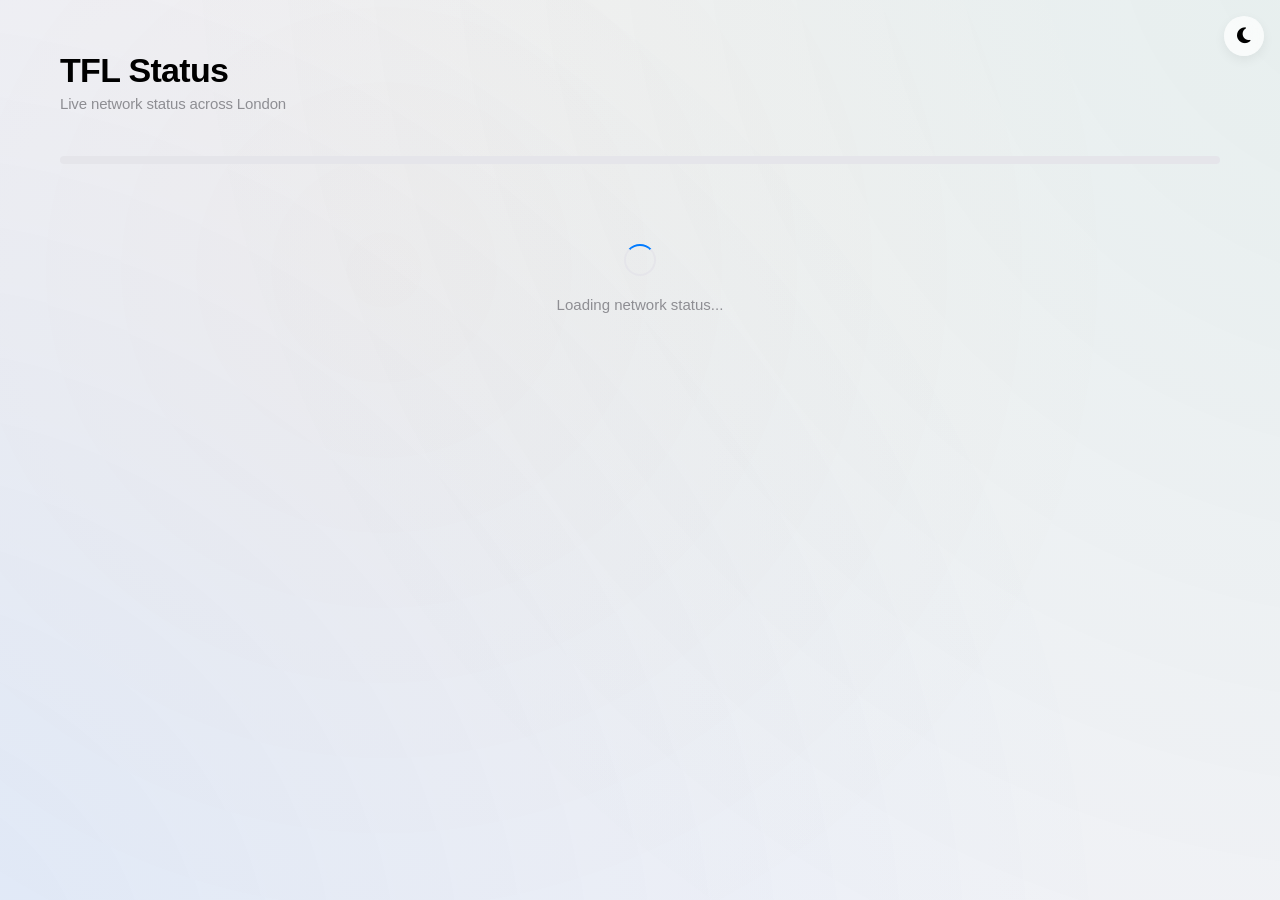
<file: index.html>
<!DOCTYPE html>
<html lang="en">
<head>
    <meta charset="UTF-8">
    <meta name="viewport" content="width=device-width, initial-scale=1.0, maximum-scale=1.0, user-scalable=no, viewport-fit=cover">
    <meta http-equiv="Cache-Control" content="no-cache, no-store, must-revalidate">
    <meta http-equiv="Pragma" content="no-cache">
    <meta http-equiv="Expires" content="0">
    <meta name="apple-mobile-web-app-capable" content="yes">
    <meta name="apple-mobile-web-app-status-bar-style" content="black-translucent">
    
    <link rel="preconnect" href="https://fonts.googleapis.com">
    <link rel="stylesheet" href="https://cdnjs.cloudflare.com/ajax/libs/font-awesome/6.4.0/css/all.min.css">
    
    <title>TFL Status</title>
    
    <style>
        :root {
            --system-font: -apple-system, BlinkMacSystemFont, 'SF Pro Display', 'SF Pro Text', 'Helvetica Neue', sans-serif;
            --bg-primary: #ffffff;
            --bg-secondary: #f2f2f7;
            --bg-tertiary: #e5e5ea;
            --text-primary: #000000;
            --text-secondary: #8e8e93;
            --accent-blue: #007aff;
            --accent-green: #34c759;
            --accent-orange: #ff9500;
            --accent-red: #ff3b30;
            --card-bg: rgba(255, 255, 255, 0.72);
            --card-border: rgba(0, 0, 0, 0.04);
            --shadow-sm: 0 1px 3px rgba(0, 0, 0, 0.04);
            --shadow-md: 0 4px 12px rgba(0, 0, 0, 0.06);
            --shadow-lg: 0 8px 24px rgba(0, 0, 0, 0.08);
            --transition-smooth: cubic-bezier(0.25, 0.1, 0.25, 1);
        }
        
        .dark-mode {
            --bg-primary: #000000;
            --bg-secondary: #1c1c1e;
            --bg-tertiary: #2c2c2e;
            --text-primary: #ffffff;
            --text-secondary: #98989d;
            --card-bg: rgba(44, 44, 46, 0.72);
            --card-border: rgba(255, 255, 255, 0.06);
            --shadow-sm: 0 1px 3px rgba(0, 0, 0, 0.2);
            --shadow-md: 0 4px 12px rgba(0, 0, 0, 0.3);
            --shadow-lg: 0 8px 24px rgba(0, 0, 0, 0.4);
        }
        
        * {
            margin: 0;
            padding: 0;
            box-sizing: border-box;
            -webkit-tap-highlight-color: transparent;
            -webkit-font-smoothing: antialiased;
            -moz-osx-font-smoothing: grayscale;
        }
        
        body {
            font-family: var(--system-font);
            background: var(--bg-secondary);
            min-height: 100vh;
            color: var(--text-primary);
            overflow-x: hidden;
            transition: background-color 0.3s var(--transition-smooth);
        }
        
        /* Animated background gradient */
        body::before {
            content: '';
            position: fixed;
            top: -50%;
            left: -50%;
            width: 200%;
            height: 200%;
            background: radial-gradient(circle at 20% 80%, rgba(0, 122, 255, 0.08) 0%, transparent 50%),
                        radial-gradient(circle at 80% 20%, rgba(52, 199, 89, 0.06) 0%, transparent 50%),
                        radial-gradient(circle at 40% 40%, rgba(255, 149, 0, 0.04) 0%, transparent 40%);
            animation: bgFloat 20s ease-in-out infinite;
            pointer-events: none;
            z-index: 0;
        }
        
        @keyframes bgFloat {
            0%, 100% { transform: translate(0, 0) rotate(0deg); }
            50% { transform: translate(-2%, -2%) rotate(1deg); }
        }
        
        .app-wrapper {
            position: relative;
            z-index: 1;
            max-width: 1200px;
            margin: 0 auto;
            padding: env(safe-area-inset-top, 0px) 0 120px;
        }
        
        /* Header - Apple style large title */
        .header {
            padding: 52px 20px 20px;
            background: transparent;
        }
        
        .header-content {
            max-width: 1200px;
            margin: 0 auto;
        }
        
        .large-title {
            font-size: 34px;
            font-weight: 700;
            letter-spacing: -0.02em;
            color: var(--text-primary);
            line-height: 1.1;
            margin-bottom: 6px;
        }
        
        .subtitle {
            font-size: 15px;
            font-weight: 400;
            color: var(--text-secondary);
            letter-spacing: -0.01em;
        }
        
        /* Segmented Control - iOS style */
        .segmented-control {
            display: flex;
            gap: 6px;
            padding: 4px;
            margin: 24px 20px 0;
            background: var(--bg-tertiary);
            border-radius: 9px;
            overflow-x: auto;
            -webkit-overflow-scrolling: touch;
            scrollbar-width: none;
        }
        
        .segmented-control::-webkit-scrollbar {
            display: none;
        }
        
        .segment-btn {
            flex: 1;
            min-width: fit-content;
            padding: 8px 16px;
            font-size: 13px;
            font-weight: 500;
            border: none;
            border-radius: 7px;
            background: transparent;
            color: var(--text-primary);
            cursor: pointer;
            transition: all 0.2s var(--transition-smooth);
            white-space: nowrap;
        }
        
        .segment-btn.active {
            background: var(--bg-primary);
            shadow: var(--shadow-sm);
        }
        
        .segment-btn:not(.active):hover {
            opacity: 0.7;
        }
        
        /* Content sections */
        .section {
            padding: 0 20px;
            margin-top: 32px;
        }
        
        .section-header {
            display: flex;
            align-items: center;
            gap: 10px;
            margin-bottom: 14px;
            padding: 0 4px;
        }
        
        .section-title {
            font-size: 20px;
            font-weight: 600;
            color: var(--text-primary);
            letter-spacing: -0.01em;
        }
        
        .section-icon {
            width: 28px;
            height: 28px;
            display: flex;
            align-items: center;
            justify-content: center;
            background: var(--accent-blue);
            border-radius: 8px;
            color: white;
            font-size: 14px;
        }
        
        .favorites-section .section-icon {
            background: linear-gradient(135deg, #ffd60a 0%, #ff9500 100%);
        }
        
        /* Cards Grid */
        .cards-grid {
            display: grid;
            grid-template-columns: repeat(auto-fill, minmax(340px, 1fr));
            gap: 12px;
        }
        
        /* Line Card - Apple grade design */
        .line-card {
            position: relative;
            background: var(--card-bg);
            backdrop-filter: blur(20px);
            -webkit-backdrop-filter: blur(20px);
            border-radius: 14px;
            padding: 16px;
            display: flex;
            align-items: center;
            gap: 14px;
            cursor: pointer;
            transition: all 0.25s var(--transition-smooth);
            border: 1px solid var(--card-border);
            box-shadow: var(--shadow-sm);
            overflow: hidden;
        }
        
        .line-card::before {
            content: '';
            position: absolute;
            left: 0;
            top: 0;
            bottom: 0;
            width: 5px;
            background: var(--line-color, var(--accent-blue));
            transition: width 0.25s var(--transition-smooth);
        }
        
        .line-card:hover {
            transform: scale(1.015);
            box-shadow: var(--shadow-md);
        }
        
        .line-card:hover::before {
            width: 6px;
        }
        
        .line-card:active {
            transform: scale(0.985);
        }
        
        /* Status indicator */
        .status-indicator {
            position: relative;
            width: 10px;
            height: 10px;
            flex-shrink: 0;
        }
        
        .status-dot {
            width: 100%;
            height: 100%;
            border-radius: 50%;
            position: relative;
            z-index: 1;
        }
        
        .status-dot.good { background: var(--accent-green); }
        .status-dot.warning { background: var(--accent-orange); }
        .status-dot.error { background: var(--accent-red); }
        
        .status-ring {
            position: absolute;
            top: 50%;
            left: 50%;
            transform: translate(-50%, -50%);
            width: 28px;
            height: 28px;
            border-radius: 50%;
            background: inherit;
            opacity: 0;
            animation: statusPulse 2s ease-out infinite;
        }
        
        @keyframes statusPulse {
            0% { transform: translate(-50%, -50%) scale(0.5); opacity: 0.4; }
            100% { transform: translate(-50%, -50%) scale(1.8); opacity: 0; }
        }
        
        /* Card content */
        .card-content {
            flex: 1;
            min-width: 0;
        }
        
        .line-name {
            font-size: 16px;
            font-weight: 600;
            color: var(--text-primary);
            letter-spacing: -0.01em;
            margin-bottom: 3px;
            white-space: nowrap;
            overflow: hidden;
            text-overflow: ellipsis;
        }
        
        .line-status-text {
            font-size: 13px;
            font-weight: 400;
            color: var(--text-secondary);
            white-space: nowrap;
            overflow: hidden;
            text-overflow: ellipsis;
        }
        
        /* Star button - refined */
        .favorite-btn {
            width: 36px;
            height: 36px;
            border-radius: 50%;
            border: none;
            background: var(--bg-tertiary);
            cursor: pointer;
            display: flex;
            align-items: center;
            justify-content: center;
            transition: all 0.2s var(--transition-smooth);
            flex-shrink: 0;
            position: relative;
            overflow: hidden;
        }
        
        .favorite-btn i {
            font-size: 16px;
            color: var(--text-secondary);
            transition: all 0.25s var(--transition-smooth);
        }
        
        .favorite-btn.active {
            background: transparent;
        }
        
        .favorite-btn.active i {
            color: #ffd60a;
            filter: drop-shadow(0 1px 3px rgba(255, 214, 10, 0.4));
        }
        
        .favorite-btn:hover {
            transform: scale(1.08);
            background: var(--bg-tertiary);
        }
        
        .favorite-btn.active:hover {
            background: rgba(255, 214, 10, 0.12);
        }
        
        .favorite-btn:active {
            transform: scale(0.95);
        }
        
        /* Theme toggle - minimal */
        .theme-toggle {
            position: fixed;
            top: calc(env(safe-area-inset-top, 0px) + 16px);
            right: 16px;
            width: 40px;
            height: 40px;
            border-radius: 50%;
            border: none;
            background: var(--card-bg);
            backdrop-filter: blur(20px);
            -webkit-backdrop-filter: blur(20px);
            cursor: pointer;
            display: flex;
            align-items: center;
            justify-content: center;
            font-size: 18px;
            box-shadow: var(--shadow-md);
            transition: all 0.25s var(--transition-smooth);
            z-index: 100;
            color: var(--text-primary);
        }
        
        .theme-toggle:hover {
            transform: scale(1.08);
        }
        
        .theme-toggle:active {
            transform: scale(0.95);
        }
        
        /* Loading state */
        .loading-container {
            display: flex;
            flex-direction: column;
            align-items: center;
            justify-content: center;
            padding: 80px 20px;
            gap: 20px;
        }
        
        .loading-spinner {
            width: 32px;
            height: 32px;
            border: 2.5px solid var(--bg-tertiary);
            border-top-color: var(--accent-blue);
            border-radius: 50%;
            animation: spinnerRotate 0.7s linear infinite;
        }
        
        @keyframes spinnerRotate {
            to { transform: rotate(360deg); }
        }
        
        .loading-text {
            font-size: 15px;
            color: var(--text-secondary);
            font-weight: 400;
        }
        
        /* Empty state */
        .empty-state {
            text-align: center;
            padding: 60px 20px;
            color: var(--text-secondary);
        }
        
        .empty-state-icon {
            width: 56px;
            height: 56px;
            margin: 0 auto 16px;
            background: var(--bg-tertiary);
            border-radius: 50%;
            display: flex;
            align-items: center;
            justify-content: center;
            font-size: 22px;
            opacity: 0.6;
        }
        
        .empty-state-text {
            font-size: 15px;
            font-weight: 400;
        }
        
        /* Responsive */
        @media (max-width: 768px) {
            .large-title { font-size: 28px; }
            .cards-grid { grid-template-columns: 1fr; }
            .segmented-control { margin-left: 16px; margin-right: 16px; }
            .section { padding-left: 16px; padding-right: 16px; }
        }
        
        /* Safe area for notched devices */
        @supports (padding: max(0px)) {
            .header { padding-left: max(20px, env(safe-area-inset-left)); padding-right: max(20px, env(safe-area-inset-right)); }
            .section { padding-left: max(20px, env(safe-area-inset-left)); padding-right: max(20px, env(safe-area-inset-right)); }
        }
    </style>
</head>
<body>
    <button id="theme-toggle" class="theme-toggle" aria-label="Toggle theme">
        <i class="fas fa-moon"></i>
    </button>
    
    <div class="app-wrapper">
        <header class="header">
            <div class="header-content">
                <h1 class="large-title">TFL Status</h1>
                <p class="subtitle">Live network status across London</p>
            </div>
        </header>
        
        <nav class="segmented-control" id="filter-control">
            <!-- Dynamically populated -->
        </nav>
        
        <main id="main-content">
            <div class="loading-container" id="loading-state">
                <div class="loading-spinner"></div>
                <span class="loading-text">Loading network status...</span>
            </div>
            
            <div id="content-area" style="display: none;">
                <section class="section favorites-section" id="favorites-section" style="display: none;">
                    <div class="section-header">
                        <div class="section-icon">
                            <i class="fas fa-star"></i>
                        </div>
                        <h2 class="section-title">Favorites</h2>
                    </div>
                    <div class="cards-grid" id="favorites-grid"></div>
                </section>
                
                <section class="section">
                    <div class="section-header">
                        <div class="section-icon">
                            <i class="fas fa-layer-group"></i>
                        </div>
                        <h2 class="section-title">All Lines</h2>
                    </div>
                    <div class="cards-grid" id="all-lines-grid"></div>
                </section>
            </div>
            
            <div class="empty-state" id="error-state" style="display: none;">
                <div class="empty-state-icon">
                    <i class="fas fa-exclamation-triangle"></i>
                </div>
                <p class="empty-state-text">Unable to load network status.<br>Please check your connection.</p>
            </div>
        </main>
    </div>

    <script src="config.js"></script>
    <script src="api.js"></script>
    <script src="utils.js"></script>
    <script src="storage.js"></script>
    <script src="errorHandler.js"></script>
    <script src="errorUI.js"></script>
    <script src="tfl-app.js"></script>
    
    <script>
        if ('serviceWorker' in navigator) {
            window.addEventListener('load', () => {
                navigator.serviceWorker.register('/sw.js').catch(console.error);
            });
        }
    </script>
</body>
</html>
</file>
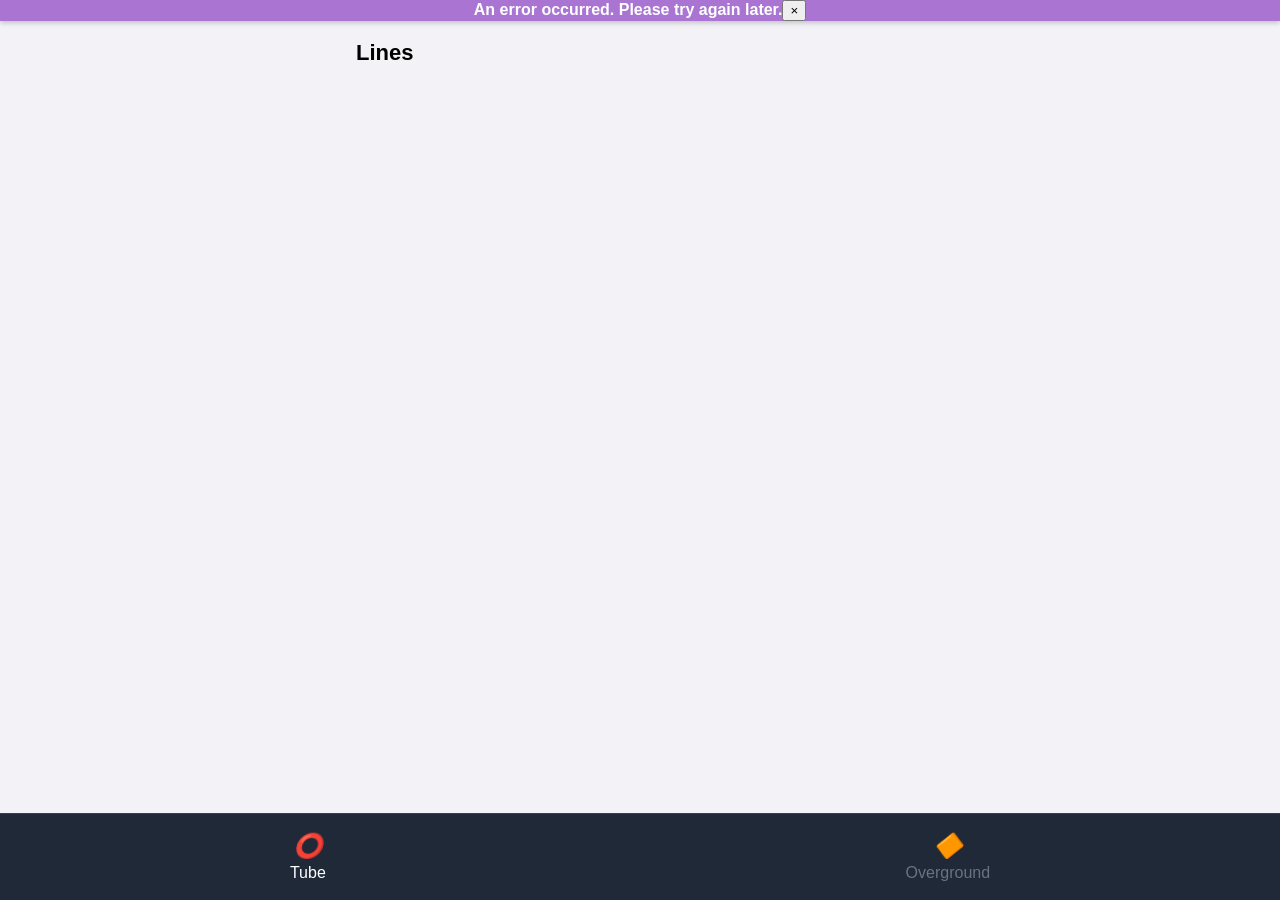
<file: find.html>
<!DOCTYPE html>
<html lang="en">
<head>
    <meta charset="UTF-8">
    <meta name="viewport" content="width=device-width, initial-scale=1.0">
<meta http-equiv="Cache-Control" content="no-cache, no-store, must-revalidate">
<meta http-equiv="Pragma" content="no-cache">
<meta http-equiv="Expires" content="0">
    <link rel="stylesheet" href="lines.css">
    <link rel="stylesheet" href="station.css">
    <link rel="stylesheet" href="arrivals.css">

    <title>Live Timetable</title>
<link href="/timetables/favicon.ico" rel="icon" type="image/x-icon">

    <link rel="stylesheet" href="https://cdnjs.cloudflare.com/ajax/libs/font-awesome/6.0.0-beta3/css/all.min.css">

</head>
<body>

    <div class="container" id="timetable-container">
        <!-- Timetable options will be inserted here by JavaScript -->
    </div>


    <div class="container" id="space">
        <!-- Timetable options will be inserted here by JavaScript -->
    </div>

    <script src="app.js"></script>
    <script src="config.js"></script>
    <script src="api.js"></script>
    <script src="utils.js"></script>
    <script src="storage.js"></script>
    <script src="lines.js"></script>
    <script src="stations.js"></script>
    <script src="arrivals.js"></script>
    <script src="errorHandler.js"></script>
    <script src="errorUI.js"></script>
 <!--   <script src="https://cdn.jsdelivr.net/npm/coi-serviceworker@0.1.6/coi-serviceworker.min.js"></script> -->
</body>
</html>
</file>
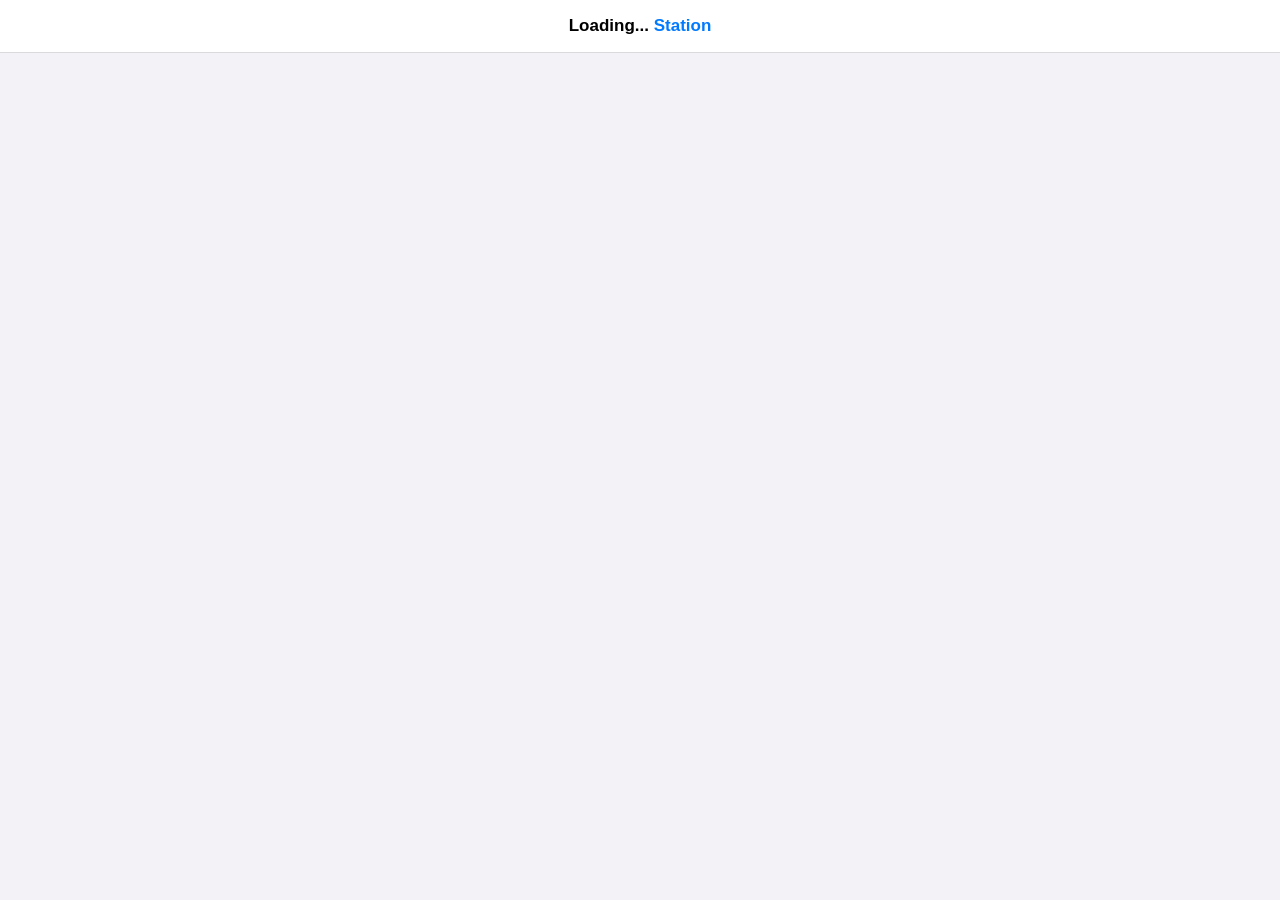
<file: timetable.html>
<!DOCTYPE html>
<html lang="en">
<head>
    <meta charset="UTF-8">
    <meta name="viewport" content="width=device-width, initial-scale=1.0">
<meta http-equiv="Cache-Control" content="no-cache, no-store, must-revalidate">
<meta http-equiv="Pragma" content="no-cache">
<meta http-equiv="Expires" content="0">


    <link rel="stylesheet" href="styles.css">
    <title>Live Timetable</title>
   
</head>
<body>
    <header>
        <div class="logo">Loading... <span>Station</span></div>
    </header>
    <div class="container" id="timetable-container">
        <!-- Timetable options will be inserted here by JavaScript -->
    </div>

    <script src="tfl-api.js"></script>
 <!--   <script src="https://cdn.jsdelivr.net/npm/coi-serviceworker@0.1.6/coi-serviceworker.min.js"></script> -->
</body>
</html>
</file>
<file: lines.css>
/* Base styles */
body {
    font-family: -apple-system, BlinkMacSystemFont, 'Helvetica Neue', sans-serif;
    background-color: #f2f2f7;
    margin: 0;
    padding: 0;
    color: #000000;
}

.container {
    max-width: 600px;
    margin: 0 auto;
    padding: 16px;
}

/* Header styling */
header {
    text-align: center;
    padding: 16px 0;
    margin-bottom: 16px;
    background-color: #ffffff;
    border-bottom: 1px solid rgba(0, 0, 0, 0.1);
}

.logo {
    font-size: 20px;
    font-weight: 600;
    color: #000000;
}

/* Airport-style card styling */
.airport-style {
    display: flex;
    align-items: center;
    background-color: #2c2c36;
    color: white;
    padding: 16px;
    border-radius: 12px;
    margin-bottom: 12px;
    position: relative;
}

.overground-line.airport-style {
    box-shadow: inset 0 0 0 2px var(--line-color, #EE7C0E);
}

.status-indicator {
    width: 16px;
    height: 16px;
    border-radius: 50%;
    margin-right: 16px;
    flex-shrink: 0;
}

.line-content {
    flex-grow: 1;
}

.line-title {
    font-size: 18px;
    font-weight: 600;
    margin: 0;
}

.controls-container {
    display: flex;
    align-items: center;
    gap: 12px;
}

.status-icon {
    font-weight: bold;
}

.status-icon.check {
    color: #4CD964;
}

.status-icon.warning {
    color: #FF9500;
}

.options-button {
    background: none;
    border: none;
    color: rgba(255, 255, 255, 0.5);
    font-size: 16px;
    cursor: pointer;
    padding: 0;
}

/* Section headers */
.section-header {
    font-size: 22px;
    font-weight: 700;
    margin: 24px 16px 16px 16px;
    color: #000000;
}

/* For dark mode support */
@media (prefers-color-scheme: dark) {
    body {
        background-color: #1c1c1e;
        color: #ffffff;
    }

    header, .search-container {
        background-color: #2c2c2e;
        border-bottom-color: rgba(255, 255, 255, 0.1);
    }

    .logo {
        color: #ffffff;
    }

    .section-header {
        color: #ffffff;
    }
}

/* Mode filters styling to match station filters */
.mode-filters {
    display: flex;
    overflow-x: auto;
    padding: 12px 16px;
    margin-bottom: 8px;
    -webkit-overflow-scrolling: touch;
    background-color: #2c2c36;
    border-radius: 12px;
}

.mode-filter {
    padding: 8px 16px;
    margin-right: 8px;
    background-color: rgba(255, 255, 255, 0.1);
    border-radius: 20px;
    font-size: 15px;
    font-weight: 500;
    color: rgba(255, 255, 255, 0.7);
    white-space: nowrap;
    border: none;
    transition: background-color 0.2s, color 0.2s;
}

.mode-filter.active {
    background-color: #007aff;
    color: #ffffff;
}

.mode-filter:last-child {
    margin-right: 0;
}

/* For dark mode support */
@media (prefers-color-scheme: dark) {
    .mode-filters {
        background-color: #2c2c36;
    }

    .mode-filter {
        background-color: rgba(255, 255, 255, 0.1);
        color: rgba(255, 255, 255, 0.7);
    }
}

.app-footer {
    position: fixed;
    bottom: 0;
    left: 0;
    right: 0;
    display: flex;
    justify-content: space-around;
    background-color: white;
    border-top: 1px solid #e0e0e0;
    padding: 10px 0;
    z-index: 100;
}

.footer-item {
    display: flex;
    flex-direction: column;
    align-items: center;
    padding: 5px 0;
    color: #7B7B7B;
    cursor: pointer;
}

.footer-item.active {
    color: #0098D4;
}

.footer-icon {
    font-size: 24px;
    margin-bottom: 4px;
}

.tube-icon::before {
    content: "⭕";
}

.overground-icon::before {
    content: "🔶";
}

.app-footer {
    position: fixed;
    bottom: 0;
    left: 0;
    right: 0;
    display: flex;
    justify-content: space-around;
    align-items: center;
    background-color: #1f2937;
    padding: 10px 0;
    border-top: 1px solid rgba(255, 255, 255, 0.1);
    z-index: 100;
}

.footer-item {
    display: flex;
    flex-direction: column;
    align-items: center;
    justify-content: center;
    color: #6b7280;
    cursor: pointer;
    padding: 8px 12px;
    border-radius: 8px;
}

.footer-item.active {
    color: #ffffff;
}

.footer-icon {
    font-size: 24px;
    margin-bottom: 4px;
}

.special-button {
    background-color: #4ade80;
    color: white;
    width: 48px;
    height: 48px;
    border-radius: 50%;
    display: flex;
    align-items: center;
    justify-content: center;
    margin-bottom: 15px;
    box-shadow: 0 4px 6px rgba(0, 0, 0, 0.1);
}

.special-button .footer-icon {
    margin: 0;
    font-size: 28px;
}

/* Make the skull icon red */
.footer-item[data-mode="skull"] i {
    color: rgba(250, 117, 0, 0.98);
}

/* Make the skull icon red */
.footer-item[data-mode="bus"] i {
    color: #b45656;
}

.error-container {
    position: fixed;
    top: 0;
    left: 0;
    width: 100%;
    background-color: rgba(162, 103, 207, 0.9);
    color: white;
    padding: 0px 0px;
    z-index: 1000;
    text-align: center;
    font-weight: bold;
    box-shadow: 0 2px 5px rgba(0, 0, 0, 0.2);


}
</file>
<file: station.css>
/* iOS-inspired Station Display CSS */

.platform-header {
    background-color: #1c1c1e;
    padding: 8px 16px;
    font-weight: 600;
    font-size: 14px;
    color: #8e8e93;
}

.line-title {
    font-size: 17px;
    font-weight: 600;
    text-align: center;
    margin: 0;
    color: #000000;
}

.line-filter {
    padding: 6px 12px;
    border-radius: 16px;
    font-size: 14px;
    font-weight: 500;
    border: none;
    opacity: 0.7;
    transition: opacity 0.2s;
}

.line-filter.active {
    opacity: 1;
}

.arrival-line {
    font-weight: 600;
    font-size: 16px;
    font-weight: 600;
    margin-right: 12px;
    min-width: 80px;
}

.line-filters {
    display: flex;
    overflow-x: auto;
    padding: 12px 16px;
    gap: 8px;
    background-color: #1c1c1e;
    -webkit-overflow-scrolling: touch;
}

.last-updated {
    font-size: 12px;
    color: #8e8e93;
    text-align: center;
    margin-top: 4px;
}

.arrival-line_ {
    font-weight: 600;
    margin-right: 12px;
    min-width: 80px;
}

.station-item {
    display: flex;
    align-items: center;
    gap: 12px;
    padding: 14px 20px;
    color: #ffffff;
    border-bottom: 1px solid rgba(255, 255, 255, 0.1);
}

/* Header styling */
.station-header {
    background-color: #ffffff;
    padding: 16px 20px;

    position: relative;
    border-bottom-color: rgba(255, 255, 255, 0.1);
}

.arrival-destination {
    color: #8e8e93;
    font-size: 14px;
    flex-grow: 1;
}

.arrival-info {
    display: flex;
    flex-direction: column;
    align-items: flex-end;
    text-align: right;
}

.arrival-time {
    font-weight: 600;
    font-size: 16px;
    color: #007aff;
}

.arrival-expected {
    font-size: 12px;
    color: #8e8e93;
    margin-top: 2px;
}

/*==================================================================*/

/* Base styles */
.station-container_ {
    font-family: -apple-system, BlinkMacSystemFont, 'Helvetica Neue', sans-serif;
    max-width: 600px;
    margin: 0 auto;
    background-color: #f2f2f7;
    border-radius: 12px;
    overflow: hidden;
    box-shadow: 0 8px 20px rgba(0, 0, 0, 0.1);
}



.back-button {
    color: #007aff;
    font-size: 17px;
    font-weight: 400;
    background: none;
    border: none;
    padding: 8px 12px 8px 0;
    cursor: pointer;
    display: flex;
    align-items: center;
}

.back-button::before {
    content: "←";
    margin-right: 6px;
}

.line-title {
    font-size: 17px;
    font-weight: 600;
    text-align: center;
    margin: 0;
    color: #000000;
}

/* Station list styling */
.station-list {
    list-style: none;
    margin: 0;
    padding: 0;
    background-color: #ffffff;
}





.station-item:last-child {
    border-bottom: none;
}

.station-item:active {
    background-color: #d1d1d6;
}

/* Add chevron icon to indicate tappable items */
.station-item::after {
    content: "›";
    margin-left: auto;
    color: #c7c7cc;
    font-size: 20px;
    font-weight: 300;
}

/* Search bar styling */
.search-container_ {
    padding: 10px 16px;
    background-color: #f2f2f7;
}

.search-bar_ {
    background-color: #e4e4e8;
    border-radius: 10px;
    padding: 8px 15px;
    display: flex;
    align-items: center;
}

.search-bar input {
    border: none;
    background: transparent;
    font-size: 17px;
    width: 100%;
    outline: none;
    color: #000000;
}

.search-bar input::placeholder {
    color: #8e8e93;
}

/* Index list (alphabetical quick-jump) */
.index-list_ {
    position: absolute;
    right: 5px;
    top: 50%;
    transform: translateY(-50%);
    display: flex;
    flex-direction: column;
    font-size: 11px;
    color: #007aff;
}

.index-item_ {
    padding: 2px 4px;
}

/* Favorite station styling */
.favorite-icon {
    font-size: 20px;
    color: rgba(200, 200, 200, 0.5);
    cursor: pointer;
    margin-right: 12px;
    transition: color 0.2s, transform 0.2s;
}

.favorite-icon.active {
    color: #FFD700; /* Gold color for active stars */
}

.favorite-icon:hover {
    transform: scale(1.2);
}

.favorite-station {
    background-color: rgba(255, 215, 0, 0.02); /* Subtle gold background */
    border-left: 3px solid rgba(255, 215, 0, 0.34); /* Gold border */
}

.station-name_des {
    margin-left: 10px;
}

/* Section headers for favorites */
.section-header_des {
    font-size: 16px;
    font-weight: 600;
    padding: 5px 20px;
    background-color: #f2f2f7;
    color: #8e8e93;
    border-bottom: 1px solid rgba(0, 0, 0, 0.1);
}

/* For dark mode support */
@media (prefers-color-scheme: dark) {
    .station-container {
        background-color: #1c1c1e;
    }

    .station-header, .station-list {
        background-color: #2c2c2e;
    }

    .station-item_ {
        color: #ffffff;
        border-bottom-color: rgba(255, 255, 255, 0.1);
    }

    .line-title {
        color: #ffffff;
    }

    .search-container {
        background-color: #1c1c1e;
    }

    .search-bar {
        background-color: #3a3a3c;
    }

    .search-bar input {
        color: #ffffff;
    }

    .section-header {
        background-color: #1c1c1e;
        color: #8e8e93;
        border-bottom-color: rgba(255, 255, 255, 0.1);
    }

}
</file>
<file: arrivals.css>
/* Apple Watch-inspired Detail View Styles */

/* Container that looks like an Apple Watch */
.watch-container {
    font-family: -apple-system, BlinkMacSystemFont, 'SF Pro Display', 'Helvetica Neue', sans-serif;
    background-color: #000000;
    max-width: 360px;
    margin: 0 auto;
    border-radius: 44px;
    overflow: hidden;
    color: white;
    box-shadow: 0 10px 30px rgba(0, 0, 0, 0.3);
    position: relative;
}

/* Header with back button */
.watch-header {
    padding: 16px;
    text-align: center;
    position: relative;
    border-bottom: 1px solid rgba(255, 255, 255, 0.1);
}

.watch-back-button {
    position: absolute;
    left: 16px;
    top: 50%;
    transform: translateY(-50%);
    color: #007aff;
    font-size: 16px;
    font-weight: 500;
    background: none;
    border: none;
    padding: 8px 12px;
    cursor: pointer;
    z-index: 2;
}

/* Main watch face */
.watch-face {
    padding: 20px;
    display: flex;
    flex-direction: column;
    align-items: center;
    background-color: #000000;
}

/* Countdown circle */
.countdown-circle {
    position: relative;
    width: 200px;
    height: 200px;
    margin: 20px 0;
    display: flex;
    justify-content: center;
    align-items: center;
}

.countdown-ring {
    position: absolute;
    top: 0;
    left: 0;
    width: 100%;
    height: 100%;
    transform: rotate(-90deg); /* Start from top */
}

.countdown-display {
    text-align: center;
    z-index: 1;
}

.countdown-time {
    font-size: 36px;
    font-weight: 300;
    color: white;
    line-height: 1;
}

.countdown-unit {
    font-size: 18px;
    font-weight: 300;
    opacity: 0.8;
}

.countdown-label {
    font-size: 14px;
    opacity: 0.6;
    margin-top: 8px;
}

/* Arrival information */
.watch-info {
    width: 100%;
    text-align: center;
    padding: 0 20px 20px 20px;
}

.watch-line {
    font-size: 24px;
    font-weight: 600;
    margin-bottom: 8px;
}

.watch-destination {
    font-size: 18px;
    font-weight: 400;
    margin-bottom: 12px;
}

.watch-platform {
    font-size: 16px;
    opacity: 0.8;
    margin-bottom: 8px;
}

.watch-expected {
    font-size: 14px;
    opacity: 0.6;
    margin-top: 12px;
}

.watch-last-updated {
    font-size: 12px;
    opacity: 0.5;
    margin-top: 16px;
}

/* Animation for the ring */
@keyframes pulse {
    0% { opacity: 0.8; }
    50% { opacity: 1; }
    100% { opacity: 0.8; }
}

.countdown-ring circle:nth-child(2) {
    animation: pulse 2s infinite;
}

/* Apple Watch-inspired Detail View Styles */
.watch-container {
    font-family: -apple-system, BlinkMacSystemFont, 'SF Pro Display', 'Helvetica Neue', sans-serif;
    background-color: #000000;
    max-width: 360px;
    margin: 0 auto;
    border-radius: 44px;
    overflow: hidden;
    color: white;
    box-shadow: 0 10px 30px rgba(0, 0, 0, 0.3);
    position: relative;
}

/* Header with back button */
.watch-header {
    padding: 16px;
    text-align: center;
    position: relative;
    border-bottom: 1px solid rgba(255, 255, 255, 0.1);
}

.watch-back-button {
    position: absolute;
    left: 16px;
    top: 50%;
    transform: translateY(-50%);
    color: #007aff;
    font-size: 16px;
    font-weight: 500;
    background: none;
    border: none;
    padding: 8px 12px;
    cursor: pointer;
    z-index: 2;
}

/* Main watch face */
.watch-face {
    padding: 20px;
    display: flex;
    flex-direction: column;
    align-items: center;
    background-color: #000000;
}

/* Countdown circle */
.countdown-circle {
    position: relative;
    width: 240px;
    height: 240px;
    margin: 10px 0;
    display: flex;
    justify-content: center;
    align-items: center;
    background-color: #000000;
    border-radius: 50%;
}

.gauge-ring {
    position: absolute;
    top: 0;
    left: 0;
    width: 100%;
    height: 100%;
}

.gauge-segment {
    position: absolute;
    top: 0;
    left: 0;
    width: 100%;
    height: 100%;
    border-radius: 50%;
    clip: rect(0, 120px, 240px, 0);
    transform-origin: center;
}

.gauge-segment-yellow {
    border: 6px solid #FFD700;
    clip-path: polygon(50% 50%, 50% 0, 75% 0, 75% 50%);
}

.gauge-segment-green {
    border: 6px solid #34C759;
    clip-path: polygon(50% 50%, 75% 0, 100% 25%, 75% 50%);
}

.gauge-segment-white {
    border: 6px solid #FFFFFF;
    clip-path: polygon(50% 50%, 100% 25%, 100% 75%, 50% 100%);
}

.gauge-ticks {
    position: absolute;
    top: 0;
    left: 0;
    width: 100%;
    height: 100%;
    border-radius: 50%;
}

.gauge-tick {
    position: absolute;
    width: 2px;
    height: 10px;
    background-color: #FFFFFF;
    transform-origin: center 120px;
}

.gauge-tick-major {
    height: 15px;
    width: 3px;
}

.gauge-numbers {
    position: absolute;
    width: 100%;
    height: 100%;
    font-size: 14px;
    color: #FFFFFF;
}

.gauge-number {
    position: absolute;
    transform-origin: center;
}

.countdown-display {
    text-align: center;
    z-index: 1;
    position: relative;
}

.countdown-time {
    font-size: 48px;
    font-weight: 300;
    color: white;
    line-height: 1;
}

.countdown-unit {
    font-size: 18px;
    font-weight: 300;
    opacity: 0.8;
}

.countdown-label {
    font-size: 18px;
    opacity: 0.9;
    margin-top: 8px;
    text-transform: uppercase;
    letter-spacing: 1px;
}

/* Arrival information */
.watch-info {
    width: 100%;
    text-align: center;
    padding: 0 20px 20px 20px;
}

.watch-line {
    font-size: 24px;
    font-weight: 600;
    margin-bottom: 8px;
}

.watch-destination {
    font-size: 18px;
    font-weight: 400;
    margin-bottom: 12px;
}

.watch-platform {
    font-size: 16px;
    opacity: 0.8;
    margin-bottom: 8px;
}

.watch-expected {
    font-size: 14px;
    opacity: 0.6;
    margin-top: 12px;
}

.watch-last-updated {
    font-size: 12px;
    opacity: 0.5;
    margin-top: 16px;
}

/* Animation for the hand */
@keyframes pulse {
    0% { opacity: 0.8; }
    50% { opacity: 1; }
    100% { opacity: 0.8; }
}

.countdown-hand {
    position: absolute;
    top: 50%;
    left: 50%;
    width: 100px;
    height: 4px;
    background-color: #FFFFFF;
    transform-origin: left center;
    transform: rotate(0deg);
    z-index: 2;
    border-radius: 2px;
}

.countdown-hand::after {
    content: "";
    position: absolute;
    top: -8px;
    left: -8px;
    width: 20px;
    height: 20px;
    background-color: #FFFFFF;
    border-radius: 50%;
    z-index: 3;
}

.date-display {
    position: absolute;
    bottom: 60px;
    right: 30px;
    font-size: 14px;
    color: rgba(255, 255, 255, 0.7);
}

.time-display {
    position: absolute;
    top: 30px;
    right: 30px;
    font-size: 14px;
    color: rgba(255, 255, 255, 0.7);
}
</file>
<file: styles.css>
body {
    font-family: -apple-system, BlinkMacSystemFont, 'Helvetica Neue', sans-serif;
    margin: 0;
    padding: 0;
    background-color: #F2F2F7;
    color: #000000;
    transition: background-color 0.3s ease, color 0.3s ease;
}

/* Dark mode styles */
body.dark-mode {
    background-color: #1c1c1e;
    color: #ffffff;
}

body.dark-mode .option-card {
    background-color: #2c2c2e;
    color: #ffffff;
}

body.dark-mode .filter-group {
    background-color: #2c2c2e;
    color: #ffffff;
}

body.dark-mode .station-header {
    background-color: #2c2c2e;
    color: #ffffff;
}

body.dark-mode .station-container {
    background-color: #2c2c2e;
    color: #ffffff;
}

body.dark-mode .station-item {
    background-color: #3c3c3e;
    color: #ffffff;
}

body.dark-mode .platform-header {
    background-color: #4c4c4e;
    color: #ffffff;
}

body.dark-mode .line-filter {
    background-color: #5c5c5e;
    color: #ffffff;
}

body.dark-mode .search-container {
    background-color: #2c2c2e;
}

body.dark-mode .search-input {
    color: #ffffff;
}

body.dark-mode .section-header {
    background-color: #2c2c2e;
    color: #ffffff;
}

body.dark-mode .last-updated {
    color: #aaaaaa;
}

/* Dark mode toggle button */
.dark-mode-toggle {
    position: fixed;
    top: 20px;
    right: 20px;
    z-index: 1000;
    background: none;
    border: none;
    font-size: 24px;
    cursor: pointer;
    width: 50px;
    height: 50px;
    border-radius: 50%;
    display: flex;
    align-items: center;
    justify-content: center;
    transition: background-color 0.3s ease;
}

.dark-mode-toggle:hover {
    background-color: rgba(0, 0, 0, 0.1);
}

body.dark-mode .dark-mode-toggle:hover {
    background-color: rgba(255, 255, 255, 0.2);
}

.container {
    max-width: 1200px;
    margin: 0 auto;
    padding: 16px;
    display: grid;
    grid-template-columns: repeat(auto-fit, minmax(300px, 1fr));
    gap: 16px;
}

header {
    background-color: #FFFFFF;
    padding: 16px 0;
    text-align: center;
    box-shadow: 0 1px 0 rgba(0, 0, 0, 0.1);
    grid-column: 1 / -1;
}

.logo {
    font-size: 17px;
    font-weight: 600;
}

.logo span {
    color: #007AFF;
}

.option-card {
    background-color: #FFFFFF;
    border-radius: 10px;
    padding: 16px;
    margin-bottom: 16px;
    color: #000000;
    display: flex;
    align-items: center;
    box-shadow: 0 1px 3px rgba(0, 0, 0, 0.1);
}

.option-icon {
    width: 40px;
    height: 40px;
    margin-right: 16px;
    background-color: #007AFF;
    border-radius: 10px;
    display: flex;
    align-items: center;
    justify-content: center;
}

.option-details {
    flex-grow: 1;
}

.option-title {
    font-size: 17px;
    font-weight: 600;
    margin-bottom: 4px;
    color: #000000;
}

.option-subtitle {
    font-size: 15px;
    color: #8E8E93;
}

.option-line-subtitle {
    font-size: 15px;
    color: #000000;
}

.option-divider {
    height: 1px;
    background-color: #C6C6C8;
    margin: 8px 0;
}

.filter-container {
    display: flex;
    flex-wrap: wrap;
    gap: 16px;
}

.filter-group {
    flex: 1 1 200px;
    background-color: #FFFFFF;
    border-radius: 10px;
    padding: 16px;
    box-shadow: 0 1px 3px rgba(0, 0, 0, 0.1);
}

.filter-title {
    font-size: 17px;
    font-weight: 600;
    cursor: pointer;
    padding: 0.5rem 0;
    color: #000000;
}

.filter-options {
    display: grid;
    grid-template-columns: repeat(auto-fill, minmax(100px, 1fr));
    gap: 8px;
    font-size: 15px;
}

.filter-option label {
    display: flex;
    align-items: center;
}

.filter-option input[type="checkbox"] {
    margin-right: 8px;
    -webkit-appearance: none;
    appearance: none;
    width: 20px;
    height: 20px;
    border: 2px solid #007AFF;
    border-radius: 5px;
    outline: none;
    cursor: pointer;
}

.filter-option input[type="checkbox"]:checked {
    background-color: #007AFF;
}

.search-container {
    display: flex;
    align-items: center;
    background-color: white;
    border-radius: 10px;
    padding: 8px 16px;
    margin-bottom: 16px;
    box-shadow: 0 1px 3px rgba(0, 0, 0, 0.1);
}

.search-input {
    flex-grow: 1;
    border: none;
    outline: none;
    font-size: 16px;
    padding: 8px 0;
    background-color: transparent;
}

.search-close {
    background: none;
    border: none;
    font-size: 18px;
    cursor: pointer;
    color: #8E8E93;
    padding: 4px;
    margin-left: 8px;
}

@media (max-width: 767px) {
    .container {
        grid-template-columns: 1fr;
    }
}
</file>
